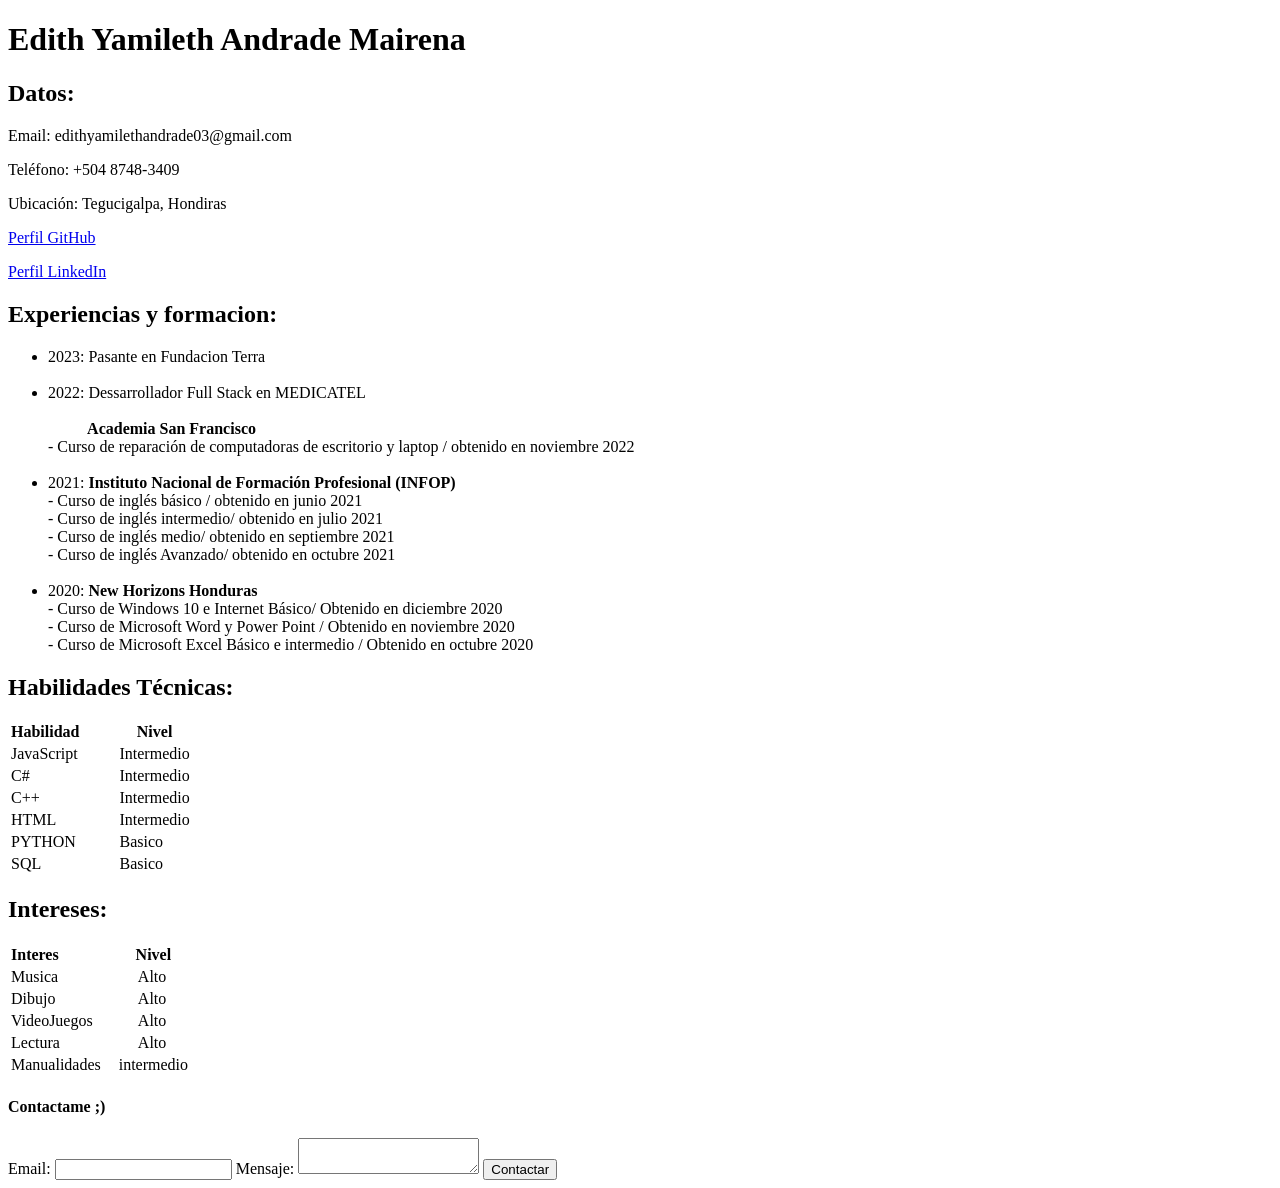
<file: hojadevida/index.html>
<!DOCTYPE html>
<html lang="en">
<head>
    <meta charset="UTF-8">
    <meta name="viewport" content="width=device-width, initial-scale=1.0">
    <title>HOJA DE VIDA</title>
</head>
<body>
    <!-- HOJA DE VIDA -->
   <header> <h1>Edith Yamileth Andrade Mairena</h1></header>

    <h2>Datos: </h2>
<p>Email: edithyamilethandrade03@gmail.com</p>
<p>Teléfono: +504 8748-3409</p>
<p>Ubicación: Tegucigalpa, Hondiras</p>
<p><a href="https://github.com/edithandrade0301" target="_blank">Perfil GitHub  </a></p>
<p><a href="URL_LINKEDIN" target="_blank">Perfil LinkedIn  </a></p>

<h2>Experiencias y formacion: </h2>

<ul>
    <li>2023: Pasante en Fundacion Terra</li><br>

    <li>2022: Dessarrollador Full Stack en MEDICATEL </li> <br>
   &nbsp;&nbsp;&nbsp;&nbsp;&nbsp;&nbsp;&nbsp;&nbsp;&nbsp;<b> Academia San Francisco </b><br> 
         - Curso de reparación de computadoras de escritorio y laptop / obtenido en noviembre 2022 <br><br>

    <li>2021: <b> Instituto Nacional de Formación Profesional (INFOP) </b></li> 

          - Curso de inglés básico / obtenido en junio 2021<br>
          - Curso de inglés intermedio/ obtenido en julio 2021<br>
          - Curso de inglés medio/ obtenido en septiembre 2021<br>
          - Curso de inglés Avanzado/ obtenido en octubre 2021 <br><br>

    <li>2020: <b> New Horizons Honduras </b><br>

          - Curso de Windows 10 e Internet Básico/ Obtenido en diciembre 2020 <br>
          - Curso de Microsoft Word y Power Point  / Obtenido en noviembre 2020<br>
          - Curso de Microsoft Excel Básico e intermedio / Obtenido en octubre 2020
    </li>
 </ul>

 <h2>Habilidades Técnicas:</h2>

 <table>
    <tr>
        <th>Habilidad  &nbsp;&nbsp;&nbsp;&nbsp;&nbsp;&nbsp;&nbsp;&nbsp;</th>
        <th>Nivel</th>
    </tr>

    <tr>
        <td>JavaScript</td>
        <td>Intermedio</td>
    </tr>


    <tr>
        <td>C#</td>
        <td>Intermedio</td>
    </tr>

    <tr>
        <td>C++</td>
        <td>Intermedio</td>
    </tr>

    <tr>
        <td>HTML</td>
        <td>Intermedio</td>
    </tr>

    <tr>
        <td>PYTHON</td>
        <td>Basico</td>
    </tr>
    <tr>
        <td>SQL</td>
        <td>Basico</td>
    </tr>
  
 </table>

 <h2>Intereses:</h2>

 <table>
    <tr>
        <th>Interes &nbsp;&nbsp;&nbsp;&nbsp;&nbsp;&nbsp;&nbsp;&nbsp;&nbsp;&nbsp;&nbsp;&nbsp;&nbsp;</th>
        <th>Nivel</th>
    </tr>

    <tr>
        <td>Musica</td>
        <td>&nbsp;&nbsp;&nbsp;&nbsp;&nbsp;Alto</td>
    </tr>

    <tr>
        <td>Dibujo</td>
        <td>&nbsp;&nbsp;&nbsp;&nbsp;&nbsp;Alto</td>
    </tr>

    <tr>
        <td>VideoJuegos</td>
        <td>&nbsp;&nbsp;&nbsp;&nbsp;&nbsp;Alto</td>
    </tr>

    <tr>
        <td>Lectura</td>
        <td>&nbsp;&nbsp;&nbsp;&nbsp;&nbsp;Alto</td>
    </tr>


    <tr>
        <td>Manualidades</td>
        <td>intermedio</td>
    </tr>
   
 </table>
 <footer>
<span>
    <h4>Contactame ;)</h4>
 <form action="#" method="post">
    <label for="email">Email:</label>
    <input type="email" id="email" name="user_email">
 
    <label for="message">Mensaje:</label>
    <textarea id="message" name="user_message"></textarea>
 
    <input type="submit" value="Contactar">
 </form>
</span>
</footer>


</body>
</html>
</file>
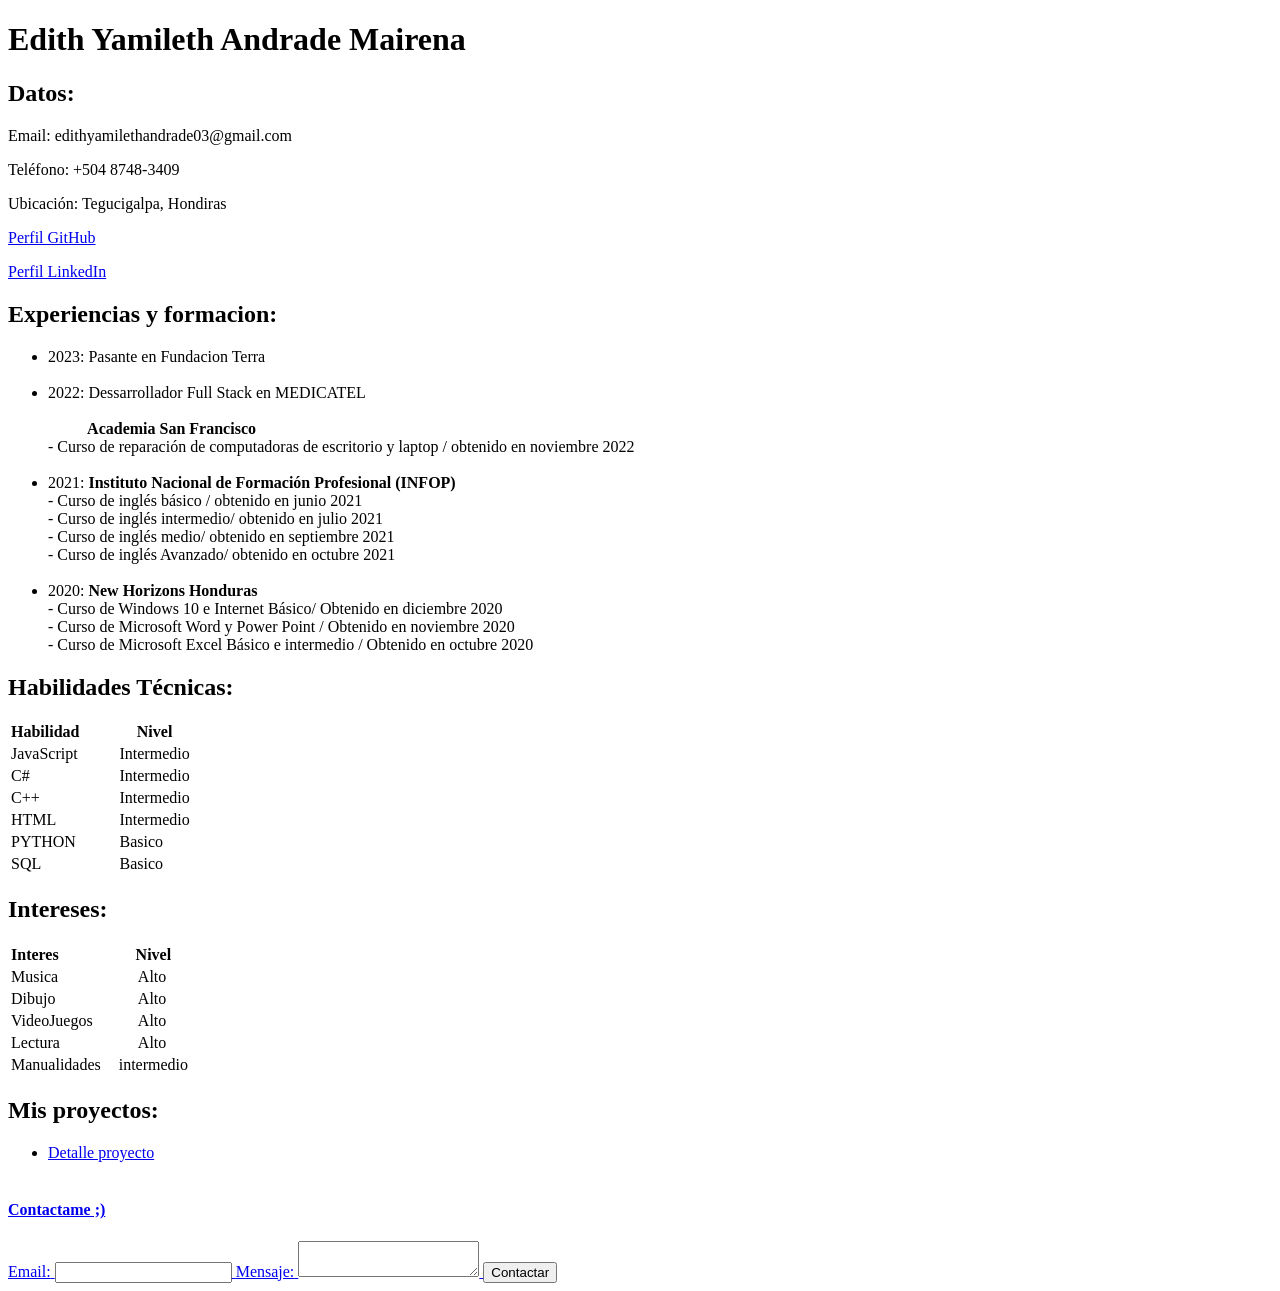
<file: MiPortafolioWeb/index.html>
<!DOCTYPE html>
<html lang="en">
<head>
    <meta charset="UTF-8">
    <meta name="viewport" content="width=device-width, initial-scale=1.0">
    <title>HOJA DE VIDA</title>
</head>
<body>
    <!-- HOJA DE VIDA -->
   <header> <h1>Edith Yamileth Andrade Mairena</h1></header>

    <h2>Datos: </h2>
<p>Email: edithyamilethandrade03@gmail.com</p>
<p>Teléfono: +504 8748-3409</p>
<p>Ubicación: Tegucigalpa, Hondiras</p>
<p><a href="https://github.com/edithandrade0301" target="_blank">Perfil GitHub  </a></p>
<p><a href="URL_LINKEDIN" target="_blank">Perfil LinkedIn  </a></p>

<h2>Experiencias y formacion: </h2>

<ul>
    <li>2023: Pasante en Fundacion Terra</li><br>

    <li>2022: Dessarrollador Full Stack en MEDICATEL </li> <br>
   &nbsp;&nbsp;&nbsp;&nbsp;&nbsp;&nbsp;&nbsp;&nbsp;&nbsp;<b> Academia San Francisco </b><br> 
         - Curso de reparación de computadoras de escritorio y laptop / obtenido en noviembre 2022 <br><br>

    <li>2021: <b> Instituto Nacional de Formación Profesional (INFOP) </b></li> 

          - Curso de inglés básico / obtenido en junio 2021<br>
          - Curso de inglés intermedio/ obtenido en julio 2021<br>
          - Curso de inglés medio/ obtenido en septiembre 2021<br>
          - Curso de inglés Avanzado/ obtenido en octubre 2021 <br><br>

    <li>2020: <b> New Horizons Honduras </b><br>

          - Curso de Windows 10 e Internet Básico/ Obtenido en diciembre 2020 <br>
          - Curso de Microsoft Word y Power Point  / Obtenido en noviembre 2020<br>
          - Curso de Microsoft Excel Básico e intermedio / Obtenido en octubre 2020
    </li>
 </ul>

 <h2>Habilidades Técnicas:</h2>

 <table>
    <tr>
        <th>Habilidad  &nbsp;&nbsp;&nbsp;&nbsp;&nbsp;&nbsp;&nbsp;&nbsp;</th>
        <th>Nivel</th>
    </tr>

    <tr>
        <td>JavaScript</td>
        <td>Intermedio</td>
    </tr>


    <tr>
        <td>C#</td>
        <td>Intermedio</td>
    </tr>

    <tr>
        <td>C++</td>
        <td>Intermedio</td>
    </tr>

    <tr>
        <td>HTML</td>
        <td>Intermedio</td>
    </tr>

    <tr>
        <td>PYTHON</td>
        <td>Basico</td>
    </tr>
    <tr>
        <td>SQL</td>
        <td>Basico</td>
    </tr>
  
 </table>

 <h2>Intereses:</h2>

 <table>
    <tr>
        <th>Interes &nbsp;&nbsp;&nbsp;&nbsp;&nbsp;&nbsp;&nbsp;&nbsp;&nbsp;&nbsp;&nbsp;&nbsp;&nbsp;</th>
        <th>Nivel</th>
    </tr>

    <tr>
        <td>Musica</td>
        <td>&nbsp;&nbsp;&nbsp;&nbsp;&nbsp;Alto</td>
    </tr>

    <tr>
        <td>Dibujo</td>
        <td>&nbsp;&nbsp;&nbsp;&nbsp;&nbsp;Alto</td>
    </tr>

    <tr>
        <td>VideoJuegos</td>
        <td>&nbsp;&nbsp;&nbsp;&nbsp;&nbsp;Alto</td>
    </tr>

    <tr>
        <td>Lectura</td>
        <td>&nbsp;&nbsp;&nbsp;&nbsp;&nbsp;Alto</td>
    </tr>


    <tr>
        <td>Manualidades</td>
        <td>intermedio</td>
    </tr>
   
 </table>

 <h2>Mis proyectos: </h2>

 <ul>
     <li><a href="detalle-proyecto.html"> Detalle proyecto</li><br>
 
     
  </ul>


<!-- FOOTER -->
 <footer>
<span>
    <h4>Contactame ;)</h4>
 <form action="#" method="post">
    <label for="email">Email:</label>
    <input type="email" id="email" name="user_email">
 
    <label for="message">Mensaje:</label>
    <textarea id="message" name="user_message"></textarea>
 
    <input type="submit" value="Contactar">
 </form>
</span>
</footer>


</body>
</html>
</file>
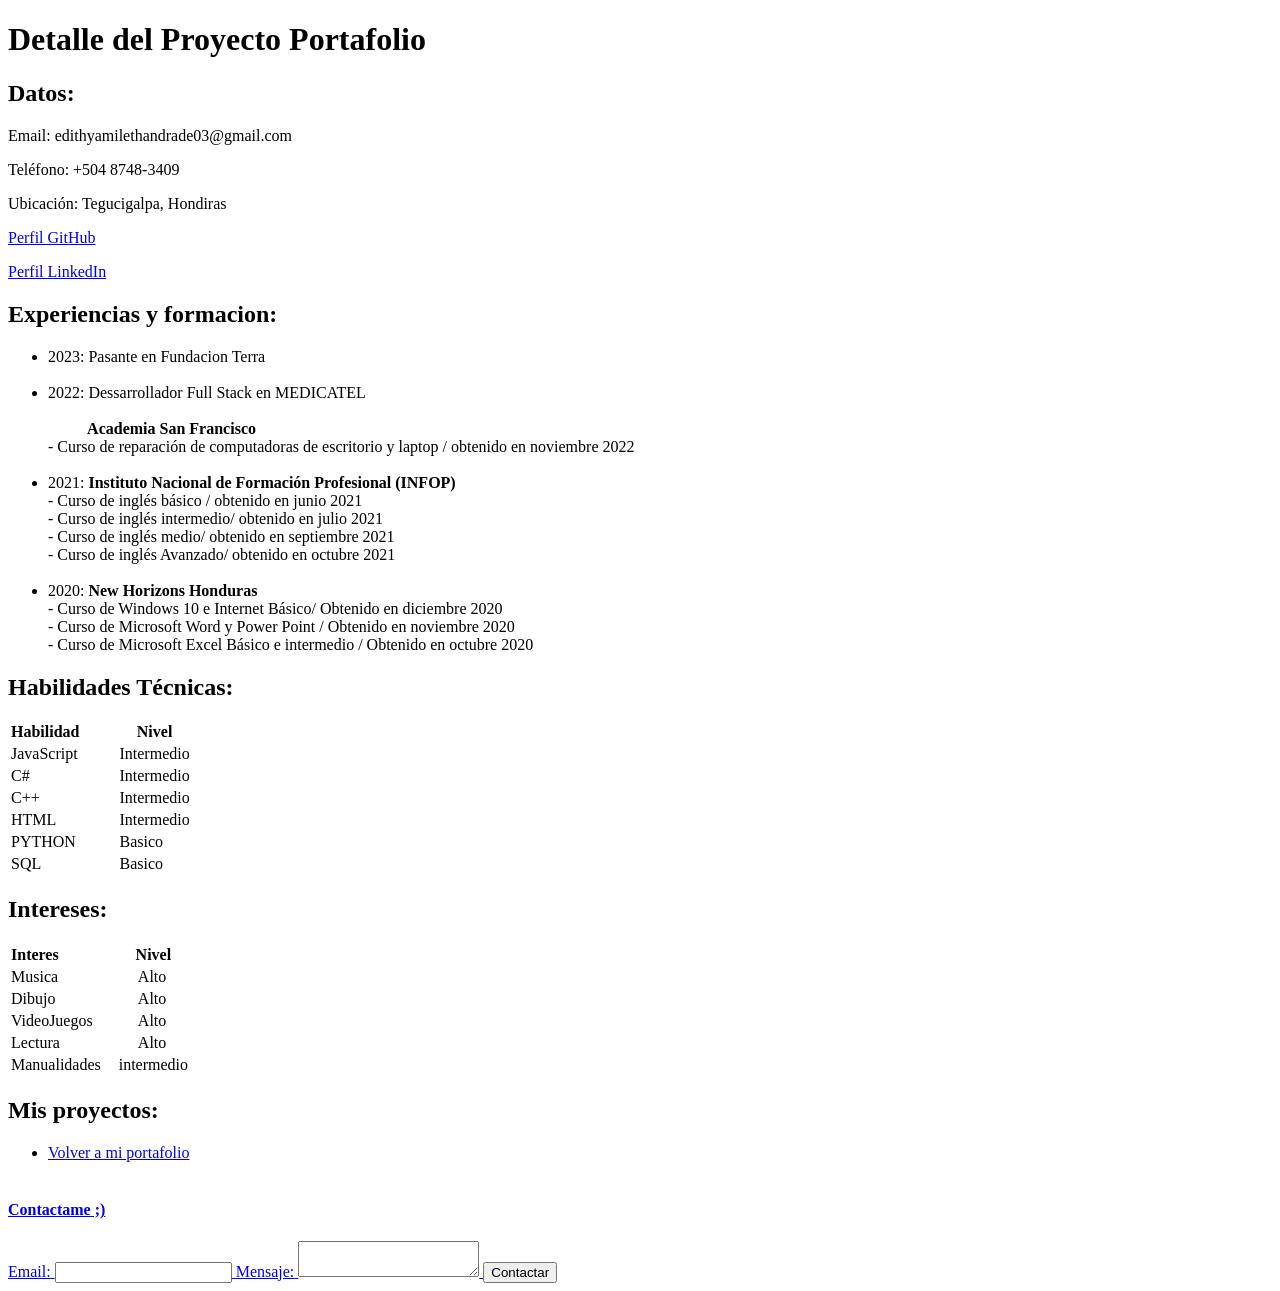
<file: MiPortafolioWeb/detalle-proyecto.html>
<!DOCTYPE html>
<html lang="en">
<head>
    <meta charset="UTF-8">
    <meta name="viewport" content="width=device-width, initial-scale=1.0">
    <title>DETALLE-PROYECTO</title>
</head>
<body>
    <!-- DETALLE PROYECTO -->
   <header> <h1>Detalle del Proyecto Portafolio </h1></header>

    <h2>Datos: </h2>
<p>Email: edithyamilethandrade03@gmail.com</p>
<p>Teléfono: +504 8748-3409</p>
<p>Ubicación: Tegucigalpa, Hondiras</p>
<p><a href="https://github.com/edithandrade0301" target="_blank">Perfil GitHub  </a></p>
<p><a href="URL_LINKEDIN" target="_blank">Perfil LinkedIn  </a></p>

<h2>Experiencias y formacion: </h2>

<ul>
    <li>2023: Pasante en Fundacion Terra</li><br>

    <li>2022: Dessarrollador Full Stack en MEDICATEL </li> <br>
   &nbsp;&nbsp;&nbsp;&nbsp;&nbsp;&nbsp;&nbsp;&nbsp;&nbsp;<b> Academia San Francisco </b><br> 
         - Curso de reparación de computadoras de escritorio y laptop / obtenido en noviembre 2022 <br><br>

    <li>2021: <b> Instituto Nacional de Formación Profesional (INFOP) </b></li> 

          - Curso de inglés básico / obtenido en junio 2021<br>
          - Curso de inglés intermedio/ obtenido en julio 2021<br>
          - Curso de inglés medio/ obtenido en septiembre 2021<br>
          - Curso de inglés Avanzado/ obtenido en octubre 2021 <br><br>

    <li>2020: <b> New Horizons Honduras </b><br>

          - Curso de Windows 10 e Internet Básico/ Obtenido en diciembre 2020 <br>
          - Curso de Microsoft Word y Power Point  / Obtenido en noviembre 2020<br>
          - Curso de Microsoft Excel Básico e intermedio / Obtenido en octubre 2020
    </li>
 </ul>

 <h2>Habilidades Técnicas:</h2>

 <table>
    <tr>
        <th>Habilidad  &nbsp;&nbsp;&nbsp;&nbsp;&nbsp;&nbsp;&nbsp;&nbsp;</th>
        <th>Nivel</th>
    </tr>

    <tr>
        <td>JavaScript</td>
        <td>Intermedio</td>
    </tr>


    <tr>
        <td>C#</td>
        <td>Intermedio</td>
    </tr>

    <tr>
        <td>C++</td>
        <td>Intermedio</td>
    </tr>

    <tr>
        <td>HTML</td>
        <td>Intermedio</td>
    </tr>

    <tr>
        <td>PYTHON</td>
        <td>Basico</td>
    </tr>
    <tr>
        <td>SQL</td>
        <td>Basico</td>
    </tr>
  
 </table>

 <h2>Intereses:</h2>

 <table>
    <tr>
        <th>Interes &nbsp;&nbsp;&nbsp;&nbsp;&nbsp;&nbsp;&nbsp;&nbsp;&nbsp;&nbsp;&nbsp;&nbsp;&nbsp;</th>
        <th>Nivel</th>
    </tr>

    <tr>
        <td>Musica</td>
        <td>&nbsp;&nbsp;&nbsp;&nbsp;&nbsp;Alto</td>
    </tr>

    <tr>
        <td>Dibujo</td>
        <td>&nbsp;&nbsp;&nbsp;&nbsp;&nbsp;Alto</td>
    </tr>

    <tr>
        <td>VideoJuegos</td>
        <td>&nbsp;&nbsp;&nbsp;&nbsp;&nbsp;Alto</td>
    </tr>

    <tr>
        <td>Lectura</td>
        <td>&nbsp;&nbsp;&nbsp;&nbsp;&nbsp;Alto</td>
    </tr>


    <tr>
        <td>Manualidades</td>
        <td>intermedio</td>
    </tr>
   
 </table>


 <h2>Mis proyectos: </h2>

 <ul>
     <li><a href="index.html"> Volver a mi portafolio </li><br>
 
     
  </ul>


 <footer>
<span>
    <h4>Contactame ;)</h4>
 <form action="#" method="post">
    <label for="email">Email:</label>
    <input type="email" id="email" name="user_email">
 
    <label for="message">Mensaje:</label>
    <textarea id="message" name="user_message"></textarea>
 
    <input type="submit" value="Contactar">
 </form>
</span>
</footer>


</body>
</html>
</file>
